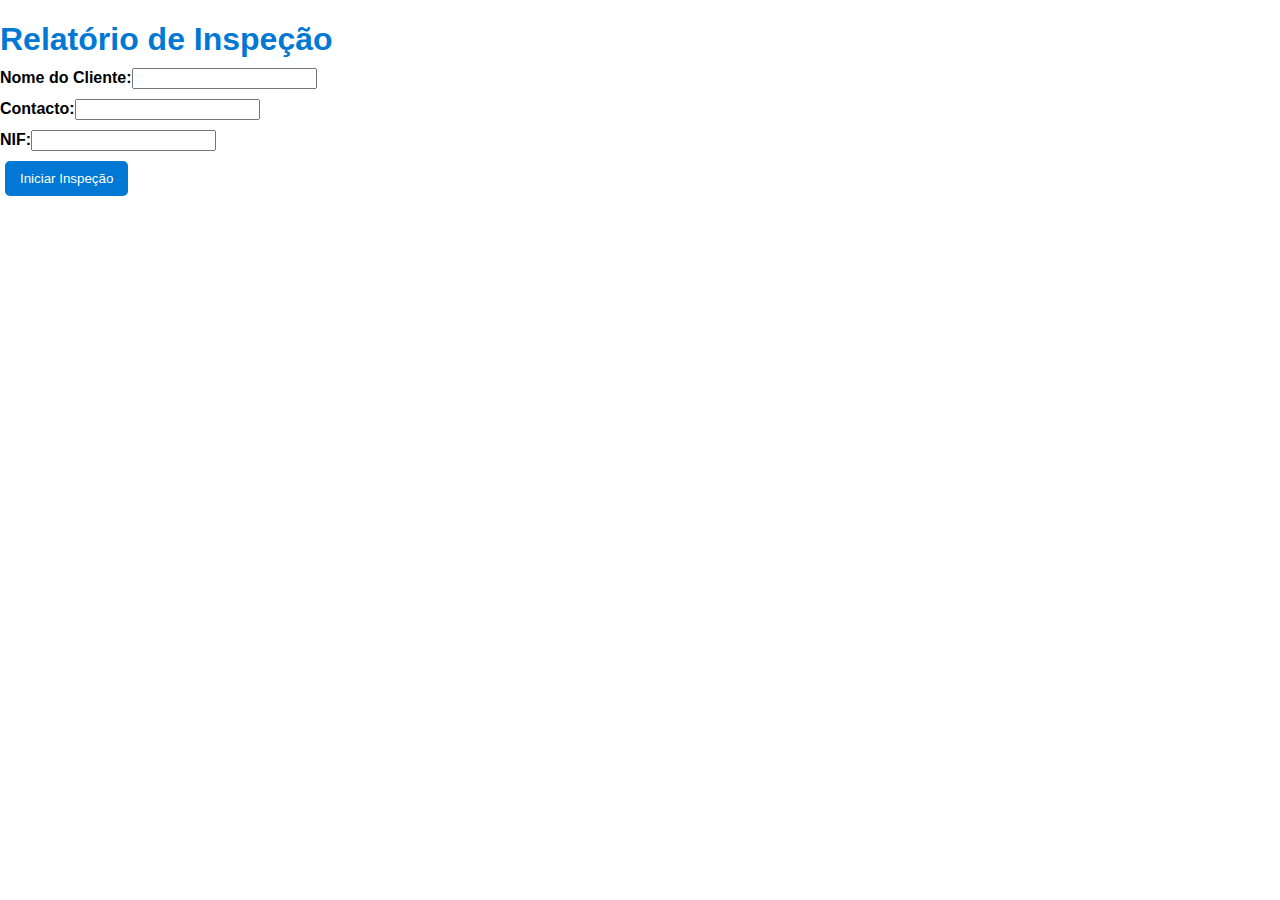
<file: pagina_inicial.html>
<!DOCTYPE html><html lang='pt'><head><meta charset='UTF-8'><meta name='viewport' content='width=device-width, initial-scale=1.0'><title>Dados Iniciais</title><link rel='stylesheet' href='style.css'></head><body><h1>Relatório de Inspeção</h1><form id='dadosIniciais'><label>Nome do Cliente:<input type='text' name='nomeCliente'></label><label>Contacto:<input type='text' name='contacto'></label><label>NIF:<input type='text' name='nif'></label><button type='button' onclick='iniciarInspecao()'>Iniciar Inspeção</button></form><script>function iniciarInspecao(){const dados={};document.querySelectorAll('#dadosIniciais input').forEach(el=>{dados[el.name]=el.value;});localStorage.setItem('dadosCabecalho',JSON.stringify(dados));window.location.href='formulario.html';}</script></body></html>
</file>
<file: style.css>
body{font-family:Arial;margin:0;padding:0;}header{position:sticky;top:0;background:#fff;padding:10px;border-bottom:2px solid #0078D4;z-index:100;}h1{color:#0078D4;margin-bottom:10px;}#searchBar,#filterSecao{width:100%;padding:10px;margin:5px 0;border:1px solid #ccc;border-radius:5px;}#formContainer{padding:20px;} .section{margin-bottom:20px;padding:15px;border:1px solid #ccc;border-radius:8px;box-shadow:0 2px 5px rgba(0,0,0,0.1);}label{display:block;margin-top:10px;font-weight:bold;}select,input[type='file']{width:100%;padding:8px;margin-top:5px;} .preview{margin-top:10px;max-width:150px;display:block;}button{background:#0078D4;color:#fff;padding:10px 15px;border:none;border-radius:5px;cursor:pointer;margin:10px 5px;}button:hover{background:#005a9e;}#chartContainer{width:90%;max-width:400px;margin:20px auto;}@media(max-width:600px){header{text-align:center;}button{width:100%;margin-top:10px;}}
</file>
